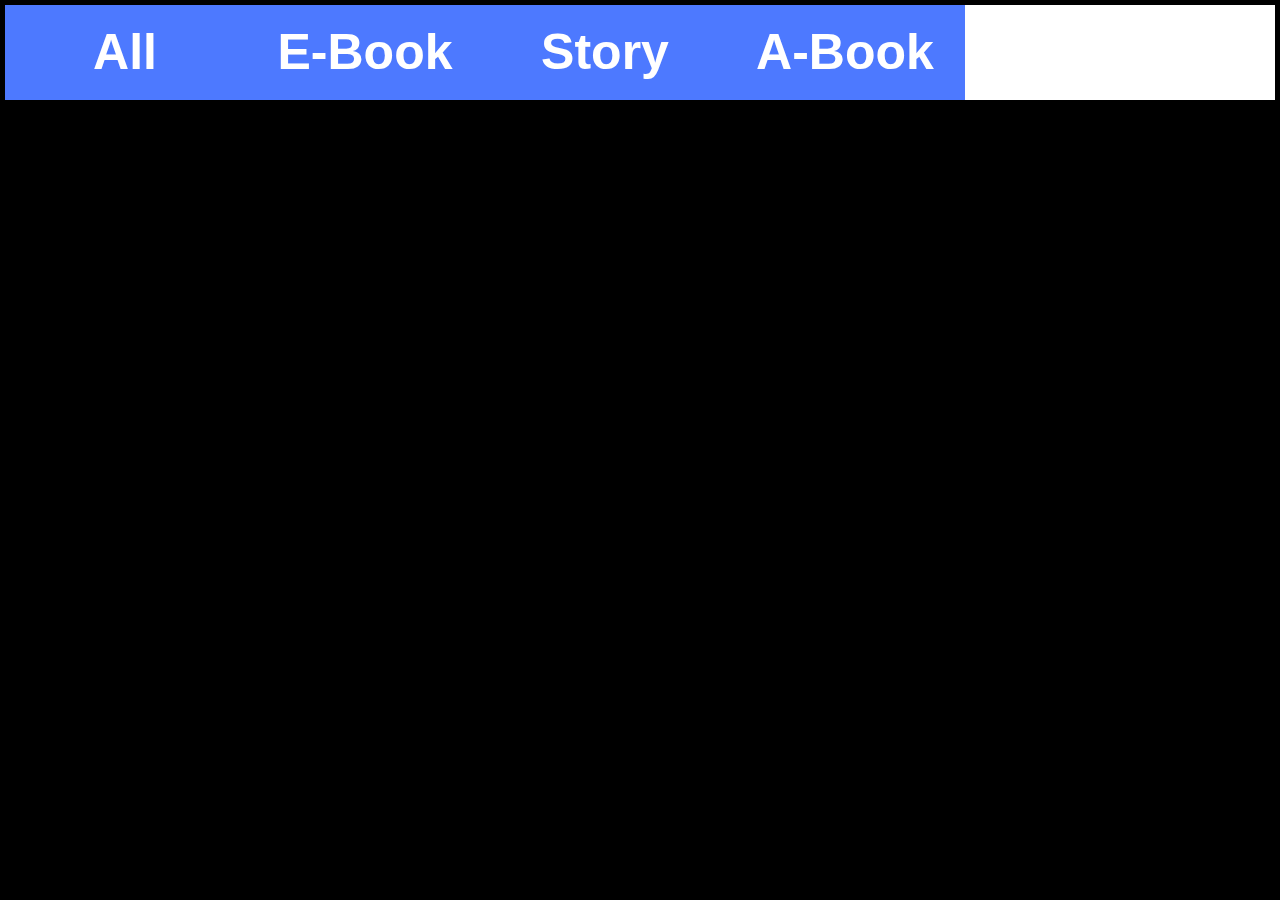
<file: index.html>
<!DOCTYPE html>

<html>

<head>
  <link rel="stylesheet" href="https://www.w3schools.com/w3css/4/w3.css">
	<style src="style.css">
	<meta charset="UTF-8">
	<meta http-equiv="X-UA-Compatible" content="IE=Edge">
	<meta name="viewport" content="width=device-width, initial-scale=1">
    h1, h2 {
  font-family: Lato;
}
body {font-family: Arial;}

/* Style the tab */
.tab {
  overflow: hidden;
  margin: 5px;
  background-color: white;
}

/* Style the buttons inside the tab */
.tab button {
  background-color: #4d79ff;
  color: white;
  float: left;
  border: none;
  outline: none;
  cursor: pointer;
  padding: 10px;
  width: 240px;
  transition: 0.3s;
  font-size: 50px;
}

/* Change background color of buttons on hover */
.tab button:hover {
  background-color: #ff751a ;
}

/* Create an active/current tablink class */
.tab button.active {
  background-color: green;
  color: white;
}

/* Style the tab content */
.tabcontent {
  display: none;
  padding: 6px 12px;
  -webkit-animation: fadeEffect 1s;
  animation: fadeEffect 3s;
}

/* Fade in tabs */
@-webkit-keyframes fadeEffect {
  from {opacity: 0;}
  to {opacity: 1;}
}

@keyframes fadeEffect {
  from {opacity: 0;}
  to {opacity: 1;}
}

body {
        background: black;
        color: white;
        
      }
      * {
  box-sizing: border-box;
}
 
#container {
  
}


  </style>
	<script src="index.js">
    function openCity(evt, cityName) {
  var i, tabcontent, tablinks;
  tabcontent = document.getElementsByClassName("tabcontent");
  for (i = 0; i < tabcontent.length; i++) {
    tabcontent[i].style.display = "none";
  }
  tablinks = document.getElementsByClassName("tablinks");
  for (i = 0; i < tablinks.length; i++) {
    tablinks[i].className = tablinks[i].className.replace(" active", "");
  }
  document.getElementById(cityName).style.display = "block";
  evt.currentTarget.className += " active";
}
  </script>

	<head>

	<body>

<div id="navbar" class="w3-round-xlarge">

<div class="tab" class="w3-container">
  <button class="tablinks  " onclick="openCity(event, 'London')"><b>All</b></button>
  <button class="tablinks " onclick="openCity(event, 'Paris')"><b>E-Book</b></button>
  <button class="tablinks" onclick="openCity(event, 'Tokyo')"><b>Story</b></button>
  <button class="tablinks" onclick="openCity(event, 'E-book')"><b>A-Book</b></button>
</div>

<div id="London" class="tabcontent w3-round-large w3-card-4 ">
  

rfgry

  
</div>

<div id="Paris" class="tabcontent w3-round-large w3-card-4">
  <h3>Paris</h3>
  <p>Paris is the capital of France.</p> 
</div>

<div id="Tokyo" class="tabcontent w3-round-large w3-card-4">
  <h3>Tokyo</h3>
  <p>Tokyo is the capital of Japan.</p>
</div>


<div id="E-book" class="tabcontent w3-round-large w3-card-4">
  
  

   


  

</div>







  
  
  
</div>

	</body>

</html>
</file>
